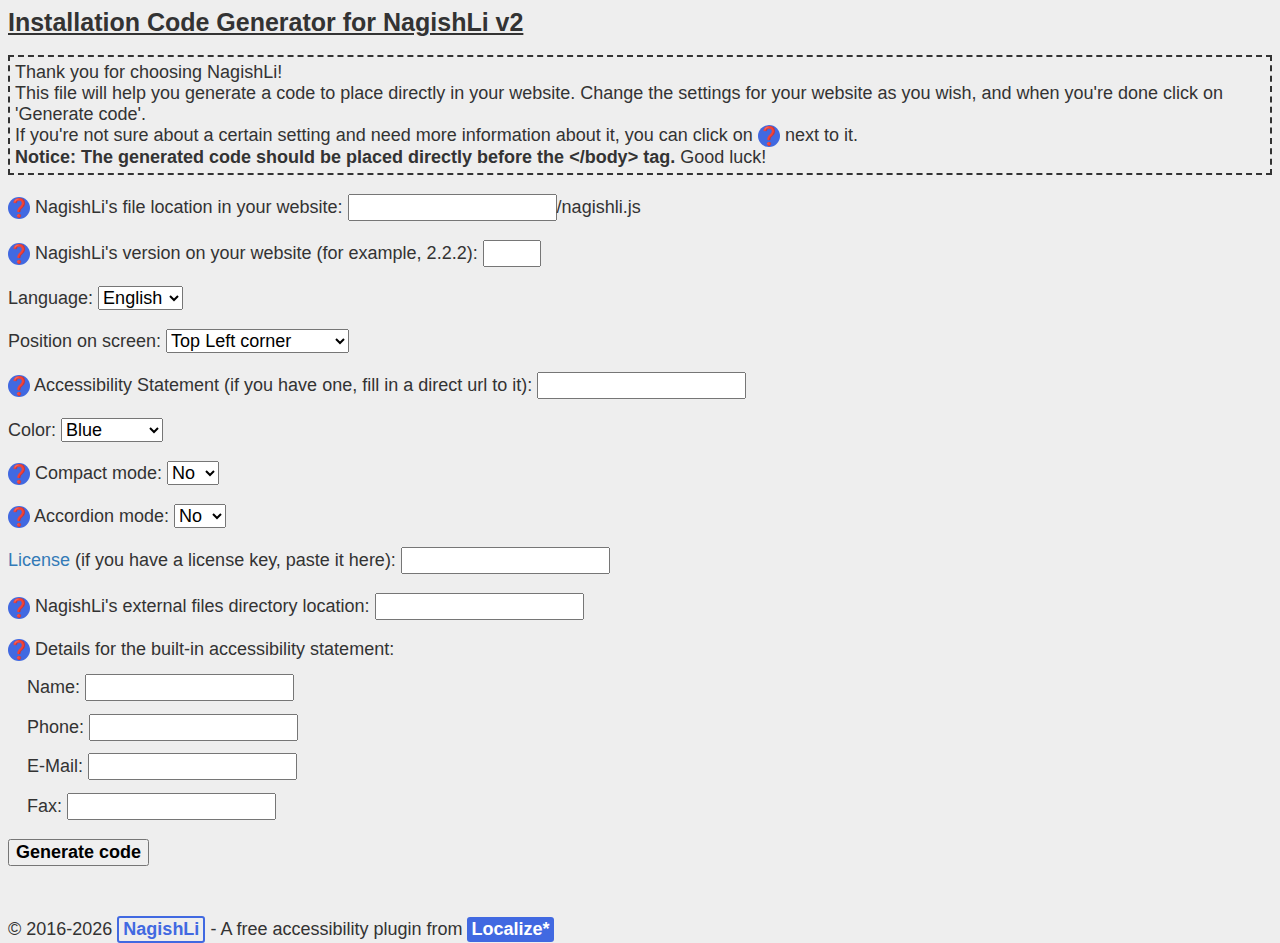
<file: docs/english/install/installation code generator.html>
<!DOCTYPE html>
<html lang="en">
	<head>
		<title>NagishLi v2: Installation Code Generator</title>
		<meta charset="UTF-8" />
		<meta name="author" content="Dan Ya'akov" />
		<meta name="url" content="http://www.localize.co.il" />
		<meta name="copyright" content="Localize" />
		<link rel="stylesheet" type="text/css" href="style.css" />
	</head>

	<body>

		<div class="title">Installation Code Generator for NagishLi v2</div>
		<p class="text">Thank you for choosing NagishLi!<br />This file will help you generate a code to place directly in your website. Change the settings for your website as you wish, and when you're done click on 'Generate code'.<br />If you're not sure about a certain setting and need more information about it, you can click on <span class="help" onclick="alert(msgs.info);">&#x2753;</span> next to it.<br /><b>Notice: The generated code should be placed directly before the <span class="ltr">&lt;/body&gt;</span> tag.</b> Good luck!</p>
		<div><label for="url"><span class="help" onclick="alert(msgs.url);">&#x2753;</span> NagishLi's file location in your website:</label> <span dir="ltr"><input type="text" id="url" />/nagishli.js</span></div>
		<div><label for="version"><span class="help" onclick="alert(msgs.ver);">&#x2753;</span> NagishLi's version on your website (for example, 2.2.2):</label> <input type="text" maxlength="5" id="version" /></div>
		<div><label for="language">Language:</label> <select id="language"><option value="default">Hebrew</option><option value="en" selected>English</option></select></div>
		<div><label for="position">Position on screen:</label> <select id="position"><option value="default">Top Left corner</option><option value="bl">Bottom Left corner</option><option value="tr">Top Right corner</option><option value="br">Bottom Right corner</option></select></div>
		<div>
			<label for="statement"><span class="help" onclick="alert(msgs.statement);">&#x2753;</span> Accessibility Statement (if you have one, fill in a direct url to it):</label> <input type="text" id="statement" />
		</div>
		<div>
			<label for="color">Color:</label> <select id="color"><option value="default">Blue</option><option value="red">Red</option><option value="green">Green</option><option value="purple">Purple</option><option value="yellow">Yellow</option><option value="pink">Pink</option><option value="gray">Gray</option><option value="brown">Brown</option><option value="orange">Orange</option><option value="turquoise">Turquoise</option><option value="black">Black</option></select>
		</div>
		<div>
			<label for="compact"><span class="help" onclick="alert(msgs.compact);">&#x2753;</span> Compact mode:</label> <select id="compact"><option value="0">No</option><option value="1">Yes</option></select>
		</div>
		<div>
			<label for="accordion"><span class="help" onclick="alert(msgs.accordion);">&#x2753;</span> Accordion mode:</label> <select id="accordion"><option value="0">No</option><option value="1">Yes</option></select>
		</div>
		<div><label for="license"><a href="http://nagish.li/license.html" target="_blank">License</a> (if you have a license key, paste it here):</label> <input type="text" id="license" /></div>
		<div><label for="directory"><span class="help" onclick="alert(msgs.dir);">&#x2753;</span> NagishLi's external files directory location:</label> <input type="text" id="directory" /></div>
		<div>
			<span class="help" onclick="alert(msgs.contact);">&#x2753;</span> Details for the built-in accessibility statement:
			<div class="sub"><label for="name">Name:</label> <input type="text" id="name" /></div>
			<div class="sub"><label for="phone">Phone:</label> <input type="text" id="phone" /></div>
			<div class="sub"><label for="email">E-Mail:</label> <input type="text" id="email" /></div>
			<div class="sub"><label for="fax">Fax:</label> <input type="text" id="fax" /></div>
		</div>
		<div><button onclick="generateCode()">Generate code</button></div>
		<div class="hide"><textarea id="nagishli-code"></textarea></div>
		<div class="bottom">&copy; 2016-<script>document.write(new Date().getFullYear());</script> <a href="http://www.nagish.li" target="_blank" class="product">NagishLi</a> - A free accessibility plugin from <a href="http://www.localize.co.il" target="_blank" class="developer">Localize*</a></div>

		<script src="functions.js" charset="utf-8"></script>
	</body>

</html>
</file>
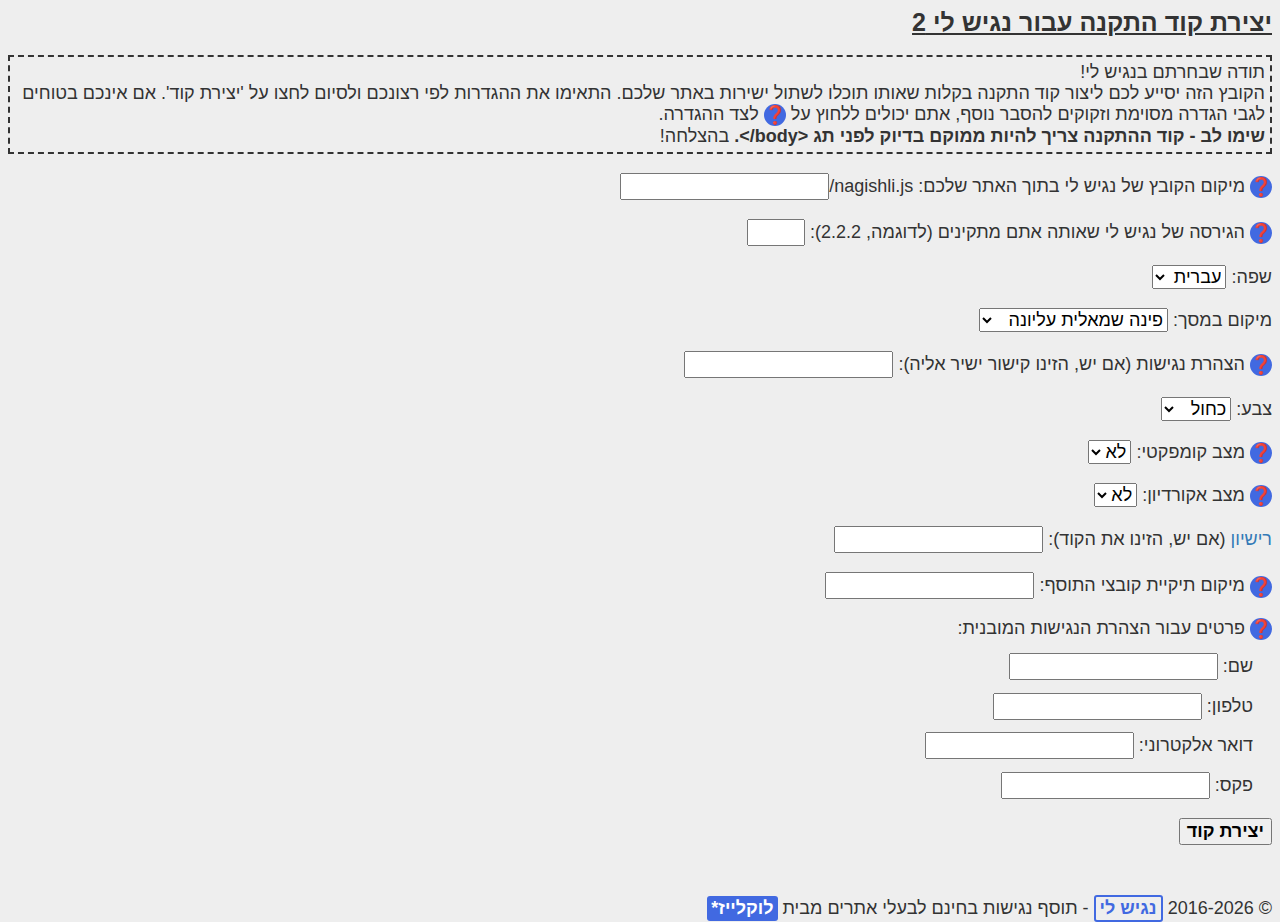
<file: docs/hebrew/äÜùÉä/ëûëÿÜ ùàâ äÜùÉä.html>
<!DOCTYPE html>
<html lang="he">
	<head>
		<title>נגיש לי 2: יצירת קוד התקנה</title>
		<meta charset="UTF-8" />
		<meta name="author" content="Dan Ya'akov" />
		<meta name="url" content="http://www.localize.co.il" />
		<meta name="copyright" content="Localize" />
		<link rel="stylesheet" type="text/css" href="style.css" />
	</head>

	<body>

		<div class="title">יצירת קוד התקנה עבור נגיש לי 2</div>
		<p class="text">תודה שבחרתם בנגיש לי!<br />הקובץ הזה יסייע לכם ליצור קוד התקנה בקלות שאותו תוכלו לשתול ישירות באתר שלכם. התאימו את ההגדרות לפי רצונכם ולסיום לחצו על 'יצירת קוד'. אם אינכם בטוחים לגבי הגדרה מסוימת וזקוקים להסבר נוסף, אתם יכולים ללחוץ על <span class="help" onclick="alert(msgs.info);">&#x2753;</span> לצד ההגדרה.<br /><b>שימו לב - קוד ההתקנה צריך להיות ממוקם בדיוק לפני תג <span class="ltr">&lt;/body&gt;</span>.</b> בהצלחה!</p>
		<div><label for="url"><span class="help" onclick="alert(msgs.url);">&#x2753;</span> מיקום הקובץ של נגיש לי בתוך האתר שלכם:</label> <span dir="ltr"><input type="text" id="url" />/nagishli.js</span></div>
		<div><label for="version"><span class="help" onclick="alert(msgs.ver);">&#x2753;</span> הגירסה של נגיש לי שאותה אתם מתקינים (לדוגמה, 2.2.2):</label> <input type="text" maxlength="5" id="version" /></div>
		<div><label for="language">שפה:</label> <select id="language"><option value="default">עברית</option><option value="en">אנגלית</option></select></div>
		<div><label for="position">מיקום במסך:</label> <select id="position"><option value="default">פינה שמאלית עליונה</option><option value="bl">פינה שמאלית תחתונה</option><option value="tr">פינה ימנית עליונה</option><option value="br">פינה ימנית תחתונה</option></select></div>
		<div>
			<label for="statement"><span class="help" onclick="alert(msgs.statement);">&#x2753;</span> הצהרת נגישות (אם יש, הזינו קישור ישיר אליה):</label> <input type="text" id="statement" />
		</div>
		<div>
			<label for="color">צבע:</label> <select id="color"><option value="default">כחול</option><option value="red">אדום</option><option value="green">ירוק</option><option value="purple">סגול</option><option value="yellow">צהוב</option><option value="pink">ורוד</option><option value="gray">אפור</option><option value="brown">חום</option><option value="orange">כתום</option><option value="turquoise">טורקיז</option><option value="black">שחור</option></select>
		</div>
		<div>
			 <label for="compact"><span class="help" onclick="alert(msgs.compact);">&#x2753;</span> מצב קומפקטי:</label> <select id="compact"><option value="0">לא</option><option value="1">כן</option></select>
		</div>
		<div>
			<label for="accordion"><span class="help" onclick="alert(msgs.accordion);">&#x2753;</span> מצב אקורדיון:</label> <select id="accordion"><option value="0">לא</option><option value="1">כן</option></select>
		</div>
		<div><label for="license"><a href="http://nagish.li/license.html" target="_blank">רישיון</a> (אם יש, הזינו את הקוד):</label> <input type="text" id="license" /></div>
		<div><label for="directory"><span class="help" onclick="alert(msgs.dir);">&#x2753;</span> מיקום תיקיית קובצי התוסף:</label> <input type="text" id="directory" /></div>
		<div>
			<span class="help" onclick="alert(msgs.contact);">&#x2753;</span> פרטים עבור הצהרת הנגישות המובנית:
			<div class="sub"><label for="name">שם:</label> <input type="text" id="name" /></div>
			<div class="sub"><label for="phone">טלפון:</label> <input type="text" id="phone" /></div>
			<div class="sub"><label for="email">דואר אלקטרוני:</label> <input type="text" id="email" /></div>
			<div class="sub"><label for="fax">פקס:</label> <input type="text" id="fax" /></div>
		</div>
		<div><button onclick="generateCode()">יצירת קוד</button></div>
		<div class="hide"><textarea id="nagishli-code"></textarea></div>
		<div class="bottom">&copy; 2016-<script>document.write(new Date().getFullYear());</script> <a href="http://www.nagish.li" target="_blank" class="product">נגיש לי</a> -  תוסף נגישות בחינם לבעלי אתרים מבית <a href="http://www.localize.co.il" target="_blank" class="developer">לוקלייז*</a></div>

		<script src="functions.js" charset="utf-8"></script>
	</body>

</html>
</file>
<file: docs/english/install/style.css>
html{direction:ltr}body,button,input,select,textarea{font-family:Helvetica,Arial,sans-serif;font-size:18px}body{color:#333;background:#eee}a,a:active,a:visited{color:#337ab7;text-decoration:none}.ltr,input,textarea{direction:ltr;display:inline-block}button{font-weight:700}div{margin:1.5% 0}.hide{display:none}.title{margin:0;font-size:25px;font-weight:700;text-decoration:underline}.text{border:2px #333 dashed;padding:5px}#version{max-width:50px}.help{color:#fff;border-radius:50px;background-color:#4169e1;display:inline-block;vertical-align:middle;cursor:pointer}#nagishli-code{min-width:450px;min-height:100px;overflow:auto}.bottom{position:relative;bottom:-31px}.developer,.product{background-color:#4169e1!important;border-radius:3px!important;padding:2px 4px!important;color:#fff!important;text-decoration:none!important;font-weight:700!important;display:inline-block!important;line-height:21px!important}.product{background-color:transparent!important;padding:1px 4px!important;color:#4169e1!important;border:2px solid #4169e1!important}.sub{margin:1% 0 1% 1.5%}
</file>
<file: docs/hebrew/äÜùÉä/style.css>
html{direction:rtl}body,button,input,select,textarea{font-family:Helvetica,Arial,sans-serif;font-size:18px}body{color:#333;background:#eee}a,a:active,a:visited{color:#337ab7;text-decoration:none}.ltr,input,textarea{direction:ltr;display:inline-block}button{font-weight:700}div{margin:1.5% 0}.hide{display:none}.title{margin:0;font-size:25px;font-weight:700;text-decoration:underline}.text{border:2px #333 dashed;padding:5px}#version{max-width:50px}.help{color:#fff;border-radius:50px;background-color:#4169e1;display:inline-block;vertical-align:middle;cursor:pointer}#nagishli-code{min-width:450px;min-height:100px;overflow:auto}.bottom{position:relative;bottom:-31px}.developer,.product{background-color:#4169e1!important;border-radius:3px!important;padding:2px 4px!important;color:#fff!important;text-decoration:none!important;font-weight:700!important;display:inline-block!important;line-height:21px!important}.product{background-color:transparent!important;padding:1px 4px!important;color:#4169e1!important;border:2px solid #4169e1!important}.sub{margin:1% 1.5% 1% 0}
</file>
